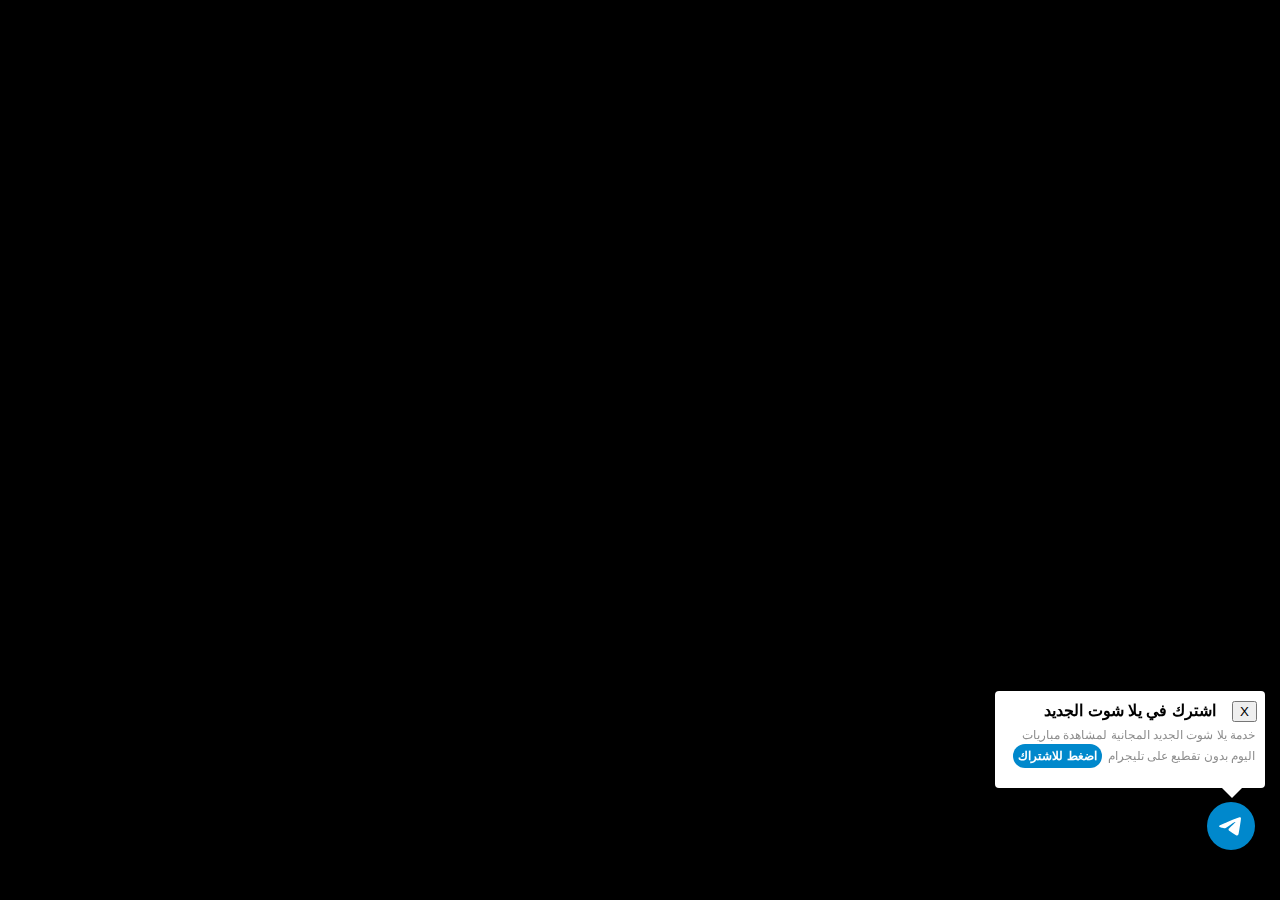
<file: مشاهدة مباراة المغرب وغينيا بث مباشر يلا شوت اليوم 16-11-2021 في التصفيات الافريقيه المؤهله لكاس العالم_files/live.html>
<!DOCTYPE html>
<!-- saved from url=(0156)https://online.yalla-shoot-new.com/p/live.html?stream_url=https://cdnamd-hls-globecast.akamaized.net/live/ramdisk/arriadia/hls_snrt/index.m3u8&autoplay=true -->
<html dir="rtl" lang="ar" xmlns="http://www.w3.org/1999/xhtml" xmlns:b="http://www.google.com/2005/gml/b" xmlns:data="http://www.google.com/2005/gml/data" xmlns:expr="http://www.google.com/2005/gml/expr"><head><meta http-equiv="Content-Type" content="text/html; charset=UTF-8">

<meta content="width=device-width, initial-scale=1.0, shrink-to-fit=no" name="viewport">
<title>live</title>
<link href="https://online.yalla-shoot-new.com/feeds/posts/default" rel="alternate" title="يلا شوت الجديد | Yalla Shoot New أهم مباريات اليوم بث مباشر جوال - Atom" type="application/atom+xml">
<link href="https://online.yalla-shoot-new.com/feeds/posts/default?alt=rss" rel="alternate" title="يلا شوت الجديد | Yalla Shoot New أهم مباريات اليوم بث مباشر جوال - RSS" type="application/rss+xml">
<link href="https://www.blogger.com/feeds/2833919762664768335/posts/default" rel="alternate" title="يلا شوت الجديد | Yalla Shoot New أهم مباريات اليوم بث مباشر جوال - Atom" type="application/atom+xml">
<meta content="يلا شوت الجديد الرسمي | Yalla Shoot New موقع مشاهدة أهم مباريات اليوم بث مباشر يلاشوت حصري بدون تقطيع لايف يلا شووت جوال yalla shoot الجديد لبث المباريات اون لاين." name="description">
<meta content="يلا شوت الجديد الرسمي | Yalla Shoot New موقع مشاهدة أهم مباريات اليوم بث مباشر يلاشوت حصري بدون تقطيع لايف يلا شووت جوال yalla shoot الجديد لبث المباريات اون لاين." name="twitter:description" property="og:description">
<link href="https://online.yalla-shoot-new.com/favicon.ico" rel="icon" type="image/x-icon">
<link href="https://online.yalla-shoot-new.com/p/live.html" rel="canonical">
<meta content="يلا شوت الجديد | Yalla Shoot New أهم مباريات اليوم بث مباشر جوال" name="twitter:domain" property="og:site_name">
<meta content="https://online.yalla-shoot-new.com/p/live.html" property="og:url">
<meta content="ar_AR" property="og:locale">
<meta content="article" property="og:type">
<meta content="" property="fb:pages">
<meta content="" property="fb:app_id">
<meta content="yalla shoot" property="fb:admins">
<meta content="yalla shoot new" property="fb:page_id">
<meta content="live" name="twitter:title" property="og:title">
<meta content="summary_large_image" name="twitter:card">
<meta content="@yallashoot7asry" name="twitter:site">
<meta content="@yallashoot7asry" name="twitter:creator">
<script type="application/ld+json">{ "@context": "https://schema.org", "@type": "WebSite", "url": "https://online.yalla-shoot-new.com/", "potentialAction": { "@type": "SearchAction", "target": "https://online.yalla-shoot-new.com/?q={search_term}", "query-input": "required name=search_term" } }</script>

<link rel="preload" as="script" href="./video-player-iframe-api-bundle.modern.js.téléchargement" crossorigin="anonymous"><link rel="preload" as="script" href="https://yastatic.net/yandex-video-player-iframe-api-bundles/1.0-6050/js/player.js" crossorigin="anonymous"><link rel="preload" as="script" href="https://yastatic.net/yandex-video-player-iframe-api-bundles/1.0-6050/js/stream_player_js.modern.js" crossorigin="anonymous"><script type="text/javascript" async="" src="./video-player-iframe-api-bundle.modern.js.téléchargement" charset="utf-8" crossorigin="anonymous"></script><style data-ya-player-style="data-ya-player-style">.LBu4BNn{position:absolute;bottom:0;left:0;width:100%;display:flex;flex-direction:column;user-select:none;z-index:1}._1OcmMsJ{display:flex;flex-direction:row-reverse;justify-content:space-between;align-items:center}.Zcne043{position:relative;display:flex;justify-content:space-between;align-items:stretch}._1OcmMsJ,.Zcne043{padding:0 10px;min-width:auto}._29LotXC{padding:0 8px}._17vYLtW,._2xB4hUF,._3pZNQSr{min-width:auto;display:flex;align-items:center}._17vYLtW,._2xB4hUF{z-index:2}._3pZNQSr{position:relative;flex:1;flex-basis:auto;z-index:1;text-align:center;min-width:60px}.SWIRoGo{display:none}.dtMf_Ol{position:relative;width:100%;height:44px;left:0;top:0;display:flex;flex-direction:column;justify-content:center;align-items:center;overflow:hidden}._3WNzFsZ{position:relative;left:0;top:0;width:100%;height:100%}.YlDE0cV{bottom:10px}.n-Z8Wvx{visibility:visible;opacity:1}.tgGH_Q7{visibility:hidden;opacity:0;transition:visibility 0s 300ms, opacity 300ms ease-in-out}._3F47n9J{pointer-events:none;position:absolute;left:0;width:100%;bottom:0;height:88px;background-image:linear-gradient(-180deg,transparent 0%,rgba(0,0,0,.3) 35%,rgba(0,0,0,.6) 99%)}._AshCp0{pointer-events:initial;width:64px;height:64px;padding:0;background-color:transparent;border:0;margin:0;background-image:url([data-uri]);background-repeat:no-repeat;background-position:center;outline:0;cursor:pointer;opacity:.85}._AshCp0:hover{opacity:1}._38KrQBM{width:100%;height:92px;position:absolute;z-index:10;top:0;left:0;pointer-events:none;background-image:linear-gradient(0deg,transparent 0%,rgba(0,0,0,.3) 35%,rgba(0,0,0,.6) 99%);display:flex;justify-content:flex-end}._2awSFK-{visibility:visible;opacity:1}._2XLQWTO{visibility:hidden;opacity:0;transition:visibility 0s 300ms,opacity 300ms ease-in-out}._1wx0zeY{display:block;display:-webkit-box;-webkit-line-clamp:3;-webkit-box-orient:vertical;overflow:hidden;text-overflow:ellipsis}._2P_PVVE{box-sizing:border-box;font-family:'Helvetica Neue',Helvetica,Arial,sans-serif;pointer-events:none;position:absolute;top:0;left:0;width:100%;height:100%;display:flex;flex-direction:column;align-items:center;justify-content:space-between;text-align:center;background:linear-gradient(0deg,rgba(33,33,36,.5),rgba(33,33,36,.5)),#131314;overflow:hidden;z-index:1}._3u8dpu1{padding:0 16px}._36cXcOa,._3sSEDlo,._2S1Lht2{padding:0 24px}.VegAjK3{display:none}._1w_GJuK{display:flex;flex-direction:column;justify-content:center;box-sizing:border-box;width:100%;height:100%}._3sSEDlo ._1w_GJuK,._2S1Lht2 ._1w_GJuK{max-width:600px}._3u8dpu1 ._1w_GJuK{margin:4px 0}._3CHVFvd{font-size:24px;line-height:28px;max-height:56px;font-weight:700;overflow:hidden;color:rgba(247, 247, 255, 0.5)}._3u8dpu1 ._3CHVFvd{font-size:16px;line-height:18px;max-height:54px}._36cXcOa ._3CHVFvd{font-size:20px;line-height:24px;max-height:48px}._1rm_BJa{font-size:16px;line-height:20px;max-height:60px;margin-top:8px;overflow:hidden;color:rgba(247, 247, 255, 0.5)}._3u8dpu1 ._1rm_BJa,._36cXcOa ._1rm_BJa{font-size:14px;line-height:18px;max-height:54px;margin-top:4px}._3u8dpu1 ._1rm_BJa{line-height:16px}._38hZagb{pointer-events:auto;padding:10px 12px;margin:16px auto 0 auto;text-align:center;background-color:#c4c4cc;border:0;border-radius:6px;font-size:14px;line-height:16px;color:#29292e;cursor:pointer;white-space:nowrap;user-select:none}._38hZagb:hover{background-color:#f7f7ff}._3u8dpu1 ._38hZagb{margin-top:6px}._36cXcOa ._38hZagb{margin-top:12px}._1L9_Gmv{position:relative;text-align:center}._3smVPeZ{pointer-events:auto;position:relative;font-size:11px;line-height:16px;margin:0 0 16px 0;word-wrap:break-word;word-break:break-all;font-weight:400;letter-spacing:1px;color:rgba(247, 247, 255, 0.5);width:100%}._3u8dpu1 ._3smVPeZ,._36cXcOa ._3smVPeZ{font-size:9px;line-height:14px}._36cXcOa ._3smVPeZ{margin:0 0 8px 0}._3u8dpu1 ._3smVPeZ{margin:0 0 4px 0}._3u8dpu1 ._1L-mdu-{display:none}._2S1Lht2{justify-content:center}._2S1Lht2 ._1w_GJuK{height:auto;height:initial}._2S1Lht2 ._3smVPeZ{top:60px}._1Gx9Olr{position:absolute;width:100%;height:100%;top:0;left:0}._3G2hT5S{overflow:hidden;display:flex;justify-content:center;align-items:center;flex-direction:column;pointer-events:none}._3iNNEC0{background-size:cover;background-position:center center;background-repeat:no-repeat}@keyframes _25QQKTM{0%{transform:rotate(0deg)}to{transform:rotate(360deg)}}._2SbuaIn{position:absolute;top:50%;left:50%;pointer-events:none}._2rlQjf4{position:absolute;top:-19px;left:-19px;width:38px;height:38px;animation-name:_25QQKTM;animation-duration:1s;animation-iteration-count:infinite;animation-timing-function:linear}._3L3gMDg{display:flex;position:absolute;top:0;left:0;bottom:0;right:0;padding:20px;color:#fff;font-size:24px;text-align:center;justify-content:center;align-items:center}yaplayertag,yaplayertag:before,yaplayertag:after,yaplayertag *,yaplayertag :before,yaplayertag :after{hyphens:manual;font-size:inherit;color:inherit;background:0 0;border:0;border-radius:0;border-spacing:0;border-collapse:collapse;box-sizing:content-box;clear:none;float:none;font-variant:normal;font-weight:inherit;letter-spacing:normal;line-height:normal;margin:0;max-height:none;max-width:none;min-height:0;min-width:0;outline:0;padding:0;position:static;text-align:left;text-decoration:none;text-indent:0;text-transform:none;vertical-align:baseline;visibility:inherit;word-spacing:normal}</style></head><!--<head>
<link href='https://www.blogger.com/dyn-css/authorization.css?targetBlogID=2833919762664768335&amp;zx=1504d271-2732-4b1c-9417-66bf2574b9c4' media='none' onload='if(media!=&#39;all&#39;)media=&#39;all&#39;' rel='stylesheet'/><noscript><link href='https://www.blogger.com/dyn-css/authorization.css?targetBlogID=2833919762664768335&amp;zx=1504d271-2732-4b1c-9417-66bf2574b9c4' rel='stylesheet'/></noscript>
<meta name='google-adsense-platform-account' content='ca-host-pub-1556223355139109'/>
<meta name='google-adsense-platform-domain' content='blogspot.com'/>

<script type="text/javascript" language="javascript">
  // Supply ads personalization default for EEA readers
  // See https://www.blogger.com/go/adspersonalization
  adsbygoogle = window.adsbygoogle || [];
  if (typeof adsbygoogle.requestNonPersonalizedAds === 'undefined') {
    adsbygoogle.requestNonPersonalizedAds = 1;
  }
</script>


</head>-->
<body class="static_page" data-new-gr-c-s-check-loaded="14.1039.0" data-gr-ext-installed="">
<style>/*<![CDATA[*/
body.static_page{background:#000;font-family:Segoe UI,sans-serif;margin:0}
*{text-decoration:none}
.videos-channel{position:absolute;z-index:999;left:10px;top:10px;right:10px;height:0}
.videos-channel .button{background:#931800;cursor:pointer;font-size:14px;float:left;display:block;border-radius:4px;height:25px;text-align:center;line-height:25px;text-shadow:0 1px 1px #000;color:#fff;padding:0 10px;position:relative;z-index:99}
.videos-channel .refresh{float:right}
#share_channel{position:absolute;top:-10px;z-index:9;left:-10px;border-radius:0;background:rgba(0,0,0,0.69);right:-10px;bottom:0;height:100vh;text-align:center}
.share-channel{position:absolute;top:50%;right:0;left:0;margin-top:-50px}
.share-channel textarea{margin-top:20px;border-radius:4px;border:0;max-width:350px;width:100%;direction:ltr;height:45px;overflow:hidden;font-size:11px;}
.site-link{text-shadow:2px 2px 2px #000;z-index:9;bottom:16%;position:fixed;width:100%;height:0%;text-align:center;color:#fff;font-size:2vw;display:none}
.jw-controls.jw-reset:before{display:none;content:'yalla-shoot-new.com | يلا شوت الجديد';z-index:9;position:absolute;right:0;left:0;bottom:7%;font-family:sans-serif;color:#fff;text-align:center;text-shadow:2px 2px 2px #000;font-size:2vw}
#player,#player [data-player-id],#player [data-player]{position:absolute!important;height:100%!important;z-index:9;right:0;left:0;}
.jw-slider-time.jw-background-color.jw-reset.jw-slider-horizontal.jw-reset,.jwplayer.jw-flag-rightclick-open .jw-rightclick,.jw-icon.jw-icon-inline.jw-button-color.jw-reset.jw-icon-rewind,.jw-icon.jw-icon-inline.jw-text.jw-reset.jw-text-elapsed,.jw-icon.jw-icon-inline.jw-button-color.jw-reset.jw-icon-cc.jw-settings-submenu-button.jw-off .jw-svg-icon,.jw-icon.jw-icon-inline.jw-button-color.jw-reset.jw-icon-cc.jw-settings-submenu-button.jw-off .jw-reset-text.jw-tooltip.jw-tooltip-captions,#matchpsho,.postimg,.post-body p,ul.vcp-context-menu.opened{display:none!important}
.jw-text-live::before{height:6px;width:6px;background-color:#f00}
.jw-text-live.jw-dvr-live{box-shadow:initial}
.jw-text-live.jw-dvr-live::before{background-color:currentColor;}
iframe.cf{position:absolute;height:100%}
.cf.videoif{z-index:99;}
iframe.videoif{height:100%;position:absolute}
video.post-video{position:absolute;height:100%;}
.bitmovinplayer-ad-container,.bitmovinplayer-container{direction:ltr}
.bmpui-ui-watermark,#bmpui-id-184,#bmpui-id-132{display:none;!important}
#bmpui-id-185{margin:9px 20px 0 10px}
.bmpui-ui-buffering-overlay{background-color:#000000b3}
.notloaded .bmpui-ui-buffering-overlay-indicator{display:inline-block!important}
#player .bmpui-ui-buffering-overlay .bmpui-ui-buffering-overlay-indicator{background:#fff;height:1em;margin:.5em;width:1em;border-radius:10px}
#bmpui-id-186{position:absolute;top:14px;left:160px}
.plyr__video-wrapper{width:100%!important;height:100%!important;}
.plyr{width:100%!important;height:500px!important;}
.videofm{position:absolute;left:0;right:0;top:0;bottom:0}
#videofm{position:absolute;right:0;left:0;height:100%;width:100%}
#tme{position:fixed;z-index:99999999;bottom:50px;right:25px;width:48px;height:48px;text-align:center;border-radius:50%;background-color:#0088cc;cursor:pointer}
#tme_message{position:absolute;bottom:62px;right:-10px;width:250px;padding:10px;background:white;border-radius:4px;box-shadow:0 2px 5px rgb(0 0 0);transition:opacity .5s ease-in}
#tme_message:after,#tme_message:before{content:'';position:absolute;bottom:-21px;right:23px;border-style:solid;height:0;width:0;border-width:10px;border-color:transparent}
#tme_message:after{border-top-color:#fff;bottom:-20px}
#tme svg{margin-top:13px}
#tme_message p{margin:8px 0;font-size:12px;color:#8e8e8e;text-align:right}
.clossalert{position:absolute;right:8px}
#tme_message a{margin:2px 6px;font-weight:bold;color:#FFF;background:#0088cc;border-radius:22px;display:inline-block;padding:5px;text-decoration:none}
.post-title{position:absolute;top:-9000px;left:-9000px}
@media screen and (max-width:500px){
.jw-controls.jw-reset:before{font-size:4vw}
}
/*]]>*/</style>
<div class="mainch section" id="mainch"><div class="widget Blog" data-version="2" id="Blog11"><div class="post-body">
<h1 class="post-title">live</h1>
<style>#q{position:absolute!important;height:100%!important;z-index:9;right:0;left:0}</style><div id="q" style="position: absolute;"><div style="position: absolute; width: 100%; height: 100%; top: 0px; left: 0px;"><div class="VegAjK3"><div class="_1w_GJuK"><div class="_3CHVFvd _1wx0zeY"></div><div class="_1rm_BJa _1wx0zeY VegAjK3"></div><div><button class="_38hZagb">Написать в поддержку</button></div></div><div class="_3smVPeZ"></div></div></div><div style="width: 100%; height: 100%; display: block; position: relative;"><iframe scrolling="no" allowfullscreen="" gesture="media" allow="autoplay; encrypted-media" style="width: 100%; height: 100%; border-width: 0px; display: block;" src="./frame.html"></iframe></div></div><script>!function(n){function t(e){if(r[e])return r[e].exports;var o=r[e]={i:e,l:!1,exports:{}};return n[e].call(o.exports,o,o.exports,t),o.l=!0,o.exports}var r={};t.m=n,t.c=r,t.d=function(n,r,e){t.o(n,r)||Object.defineProperty(n,r,{enumerable:!0,get:e})},t.r=function(n){"undefined"!==typeof Symbol&&Symbol.toStringTag&&Object.defineProperty(n,Symbol.toStringTag,{value:"Module"}),Object.defineProperty(n,"__esModule",{value:!0})},t.t=function(n,r){if(1&r&&(n=t(n)),8&r)return n;if(4&r&&"object"===typeof n&&n&&n.__esModule)return n;var e=Object.create(null);if(t.r(e),Object.defineProperty(e,"default",{enumerable:!0,value:n}),2&r&&"string"!=typeof n)for(var o in n)t.d(e,o,function(t){return n[t]}.bind(null,o));return e},t.n=function(n){var r=n&&n.__esModule?function(){return n.default}:function(){return n};return t.d(r,"a",r),r},t.o=function(n,t){return Object.prototype.hasOwnProperty.call(n,t)},t.p="",t(t.s=1357)}({107:function(n,t,r){"use strict";function e(n){return"function"===typeof Object.entries?Object.entries(n):Object(o.a)(n).map((function(t){return[t,n[t]]}))}r.d(t,"a",(function(){return e}));var o=r(45)},11:function(n,t,r){"use strict";var e;r.d(t,"a",(function(){return e})),function(n){n.DEFAULT="DEFAULT",n.MEDIA="MEDIA",n.NETWORK_MEDIA="NETWORK_MEDIA",n.NETWORK_PLAYER="NETWORK_PLAYER",n.NETWORK_TIMEOUT="NETWORK_TIMEOUT",n.NO_CODECS="NO_CODECS",n.CANNOT_PLAY="CANNOT_PLAY",n.UNSUPPORTED_ENV="UNSUPPORTED_ENV",n.EXCEPTION="EXCEPTION",n.ADS="ADS",n.CONFIG="CONFIG",n.REGIONAL="REGIONAL",n.DRM="DRM",n.ACCESS="ACCESS"}(e||(e={}))},130:function(n,t,r){"use strict";r.d(t,"a",(function(){return i})),r.d(t,"b",(function(){return u}));var e=r(27),o=r(299),a=r(218),i=function(n){try{var t=Object(e.a)(n)?Object(a.a)(n):n;return"number"===typeof t&&t>=1410}catch(r){return!1}},u=(i("1.0-6050"),function(n){return function(n){try{if("noModule"in n.HTMLScriptElement.prototype)return!0}catch(t){}return!1}(n)&&Object(o.a)(n)}(window))},1357:function(n,t,r){"use strict";function e(){return(e=Object.assign||function(n){for(var t=1;t<arguments.length;t++){var r=arguments[t];for(var e in r)Object.prototype.hasOwnProperty.call(r,e)&&(n[e]=r[e])}return n}).apply(this,arguments)}r.r(t);var o=r(620),a=r(669),i=function(n){void 0===n&&(n=window.location);var t=Object(a.a)(n),r=t.stream_url,e=t.hd_url,o=t.hq_url,i=t.mq_url,u=t.lq_url,c=t.autoplay,f=t.preview,s=t.hidden,d=t.auto_quality,l=t.report,v=t.preload,p=t.loop,b=r||e||o||i||u;if(!b)throw new Error("VideoPlayerIframeApi Error: incorrect IFrame parameters: Required: stream_url Search: "+n.search);return{source:{streams:[{url:b}],loop:"true"===p,preview:f},autoplay:"true"===c,report:"true"===l,preload:void 0===v||"false"!==v,hidden:s,autoQuality:void 0===d||"false"!==d}}();Object(o.a)(e({},i,{element:document.getElementById("q")}))},138:function(n,t,r){"use strict";function e(n){var t=n.document,r=t.getElementsByTagName("head")[0];return r||(r=t.createElement("head"),t.documentElement.appendChild(r)),r}r.d(t,"a",(function(){return e}))},16:function(n,t){function r(){for(;c.length;)c[0](),c.shift()}function e(n){this.a=f,this.b=void 0,this.f=[];var t=this;try{n((function(n){!function n(t,r){if(t.a==f){if(r==t)throw new TypeError;var e=!1;try{var o=r&&r.then;if(null!=r&&"object"==typeof r&&"function"==typeof o)return void o.call(r,(function(r){e||n(t,r),e=!0}),(function(n){e||a(t,n),e=!0}))}catch(u){return void(e||a(t,u))}t.a=0,t.b=r,i(t)}}(t,n)}),(function(n){a(t,n)}))}catch(r){a(t,r)}}function o(n){return new e((function(t){t(n)}))}function a(n,t){if(n.a==f){if(t==n)throw new TypeError;n.a=1,n.b=t,i(n)}}function i(n){!function(n){c.push(n),1==c.length&&u()}((function(){if(n.a!=f)for(;n.f.length;){var t=(o=n.f.shift())[0],r=o[1],e=o[2],o=o[3];try{0==n.a?e("function"==typeof t?t.call(void 0,n.b):n.b):1==n.a&&("function"==typeof r?e(r.call(void 0,n.b)):o(n.b))}catch(a){o(a)}}}))}var u,c=[];u=function(){setTimeout(r)};var f=2;e.prototype.g=function(n){return this.c(void 0,n)},e.prototype.c=function(n,t){var r=this;return new e((function(e,o){r.f.push([n,t,e,o]),i(r)}))},e.resolve=o,e.reject=function(n){return new e((function(t,r){r(n)}))},e.race=function(n){return new e((function(t,r){for(var e=0;e<n.length;e+=1)o(n[e]).c(t,r)}))},e.all=function(n){return new e((function(t,r){function e(r){return function(e){i[r]=e,(a+=1)==n.length&&t(i)}}var a=0,i=[];0==n.length&&t(i);for(var u=0;u<n.length;u+=1)o(n[u]).c(e(u),r)}))},e.prototype.then=e.prototype.c,e.prototype.catch=e.prototype.g,n.exports=window.Promise||e},208:function(n,t,r){"use strict";r.d(t,"a",(function(){return a}));var e=r(354),o=r(405),a=function(n,t,r){var a=Object(o.a)("1.0-"+t,r);return"https://"+e.a+a+"js/"+n}},217:function(n,t,r){"use strict";function e(n,t){for(var r=new RegExp("[?&]"+n+"=*([^&#]*)","g"),e=null,o=null;o=r.exec(t);)e=o;return e&&"string"===typeof e[1]?decodeURIComponent(e[1]):void 0}r.d(t,"a",(function(){return e}))},218:function(n,t,r){"use strict";function e(n){if(void 0!==n){var t=n&&n.match&&n.match(o);if(t&&t[1])return parseInt(t[1],10);throw new Error("paramsObject.version must be a string like [1.0-0] or undefined")}}r.d(t,"a",(function(){return e}));var o=/1\.0-(\d+)/},22:function(n,t,r){"use strict";function e(n){return"function"===typeof n||"Function"===Object(o.a)(n)}r.d(t,"a",(function(){return e}));var o=r(59)},243:function(n,t,r){"use strict";r.d(t,"a",(function(){return e}));var e="other"},246:function(n,t,r){"use strict";r.d(t,"a",(function(){return o})),r.d(t,"e",(function(){return a})),r.d(t,"b",(function(){return i})),r.d(t,"c",(function(){return u})),r.d(t,"d",(function(){return c}));var e="videoplayer",o=e+"-bundle-url",a=e+"-version",i=e+"-debug-logcalls",u=e+"-debug-logevents",c=e+"-debug-loginternals"},25:function(n,t,r){"use strict";function e(n){if(!n||!n.toString)return!1;var t=n.toString();return/\[native code\]/.test(t)||/\/\* source code not available \*\//.test(t)}r.d(t,"a",(function(){return e}))},263:function(n,t,r){"use strict";function e(n,t){void 0===n&&(n="a"),void 0===t&&(t="z");var r,e,o,a=(r=n.charCodeAt(0),e=t.charCodeAt(0),o=r+Object(f.a)()*(e+1-r),o=Math.floor(o));return String.fromCharCode(a)}function o(){return(o=Object.assign||function(n){for(var t=1;t<arguments.length;t++){var r=arguments[t];for(var e in r)Object.prototype.hasOwnProperty.call(r,e)&&(n[e]=r[e])}return n}).apply(this,arguments)}function a(n){var t=n.dropCacheOnRetry,r=void 0!==t&&t,a=n.onBeforeLoad,f=void 0===a?u.a:a,d=n.retries,l=void 0===d?0:d;if(!n.checkLoad||!n.checkLoad()){var v=f,p=0;return r&&l>0&&(v=function(n){if(f(n),p>0){var t=-1===n.src.indexOf("?")?"?":"&",r=function(n){for(var t=[],r=0;r<n;r++)t.push(e());return t.join("")}(4);n.src+=t+r}p++}),function n(t){var r=t.src,e=t.win,a=void 0===e?window:e,f=t.charset,d=void 0===f?"utf-8":f,l=t.async,v=void 0===l||l,p=t.retries,b=void 0===p?0:p,O=t.onRetry,y=void 0===O?u.a:O,m=t.retryDelay,h=void 0===m?0:m,j=t.checkLoad,E=void 0===j?s:j,g=t.onBeforeLoad,w=void 0===g?u.a:g,_=t.onLoad,S=void 0===_?u.a:_,A=t.onError,N=void 0===A?u.a:A,I=a.document.createElement("script"),L=function(e){b>0?(y(e),n(o({},t,{src:r,retries:b-1}))):N(e),Object(c.a)(I)};I.type="text/javascript",I.async=v,I.onload=function(){return E(I)?S():L(new Error("checkLoad for "+r+" failed"))},I.onerror=function(n){try{a.setTimeout((function(){L(n)}),h)}catch(n){}},I.src=r,I.charset=d,w(I),Object(i.a)(a).appendChild(I)}(o({},n,{onBeforeLoad:v}))}n.onLoad&&n.onLoad()}r.d(t,"a",(function(){return a}));var i=r(138),u=r(8),c=r(47),f=r(75),s=function(n){return!0}},264:function(n,t,r){"use strict";r.d(t,"a",(function(){return e}));var e="StreamPlayer"},268:function(n,t,r){"use strict";var e;r.d(t,"a",(function(){return e})),function(n){n.FRAME_API="video-player-iframe-api-bundle.js",n.FRAME_API_MODERN="video-player-iframe-api-bundle.modern.js",n.STREAM_PLAYER="stream_player_js.js",n.STREAM_PLAYER_MODERN="stream_player_js.modern.js",n.FRAME_PLAYER="player.js"}(e||(e={}))},269:function(n,t,r){"use strict";r.d(t,"a",(function(){return o}));var e=r(353),o=Object(e.a)([{id:6050,percent:100}])},27:function(n,t,r){"use strict";function e(n){return"string"===typeof n}r.d(t,"a",(function(){return e}))},287:function(n,t,r){"use strict";r.d(t,"a",(function(){return e}));var e={service:r(264).a,useSendBeacon:!0,logUrl:"https://log.strm.yandex.ru/log",version:"1.0-6050"}},299:function(n,t,r){"use strict";r.d(t,"a",(function(){return o}));var e=r(25),o=function(n){return Object(e.a)(n.navigator.sendBeacon)}},30:function(n,t,r){"use strict";function e(n){void 0===n&&(n=window);try{return(n.navigator||{}).userAgent||""}catch(t){return""}}r.d(t,"a",(function(){return e}))},300:function(n,t,r){"use strict";function e(n,t,r){void 0===r&&(r=window);var e=Object(o.a)(r),u=t(Object(i.a)(n,e));if(u)return console&&Object(a.a)(console.warn)&&console.warn("using "+n+"="+u+" from query"),u;var c=t(function(n){try{var t=localStorage.getItem(n);if(!t)return;return t}catch(r){return}}(n));return c?(console&&Object(a.a)(console.warn)&&console.warn("using "+n+"="+c+" from localStorage"),c):void 0}r.d(t,"a",(function(){return e}));var o=r(53),a=r(22),i=r(217)},304:function(n,t,r){"use strict";r.d(t,"a",(function(){return e})),r.d(t,"b",(function(){return o}));var e="/yandex-video-player-iframe-api-bundles/",o="/yandex-video-player-iframe-api-bundles-stable/"},330:function(n,t,r){"use strict";function e(n,t){return void 0===t&&(t=window),Object(o.a)(i.e,(function(n){return n&&parseInt(n,10)}),t)||Object(a.a)(n)}r.d(t,"a",(function(){return e}));var o=r(300),a=r(218),i=r(246)},336:function(n,t,r){"use strict";r.d(t,"a",(function(){return e}));r(462);var e=window.Ya.streamPlayer},353:function(n,t,r){"use strict";function e(n){for(var t=100*Object(o.a)(),r=0,e=0;e<n.length;e++)if(t<(r+=n[e].percent))return n[e].id;return n[0].id}r.d(t,"a",(function(){return e}));var o=r(75)},354:function(n,t,r){"use strict";r.d(t,"a",(function(){return e}));var e="yastatic.net"},355:function(n,t,r){"use strict";function e(n){return Object(o.a)(n).filter((function(n){var t=n[1];return Boolean(t)})).map((function(n){return n[0]}))}r.d(t,"a",(function(){return e}));var o=r(107)},370:function(n,t,r){"use strict";function e(n,t){var r=n.version,e=n.useAbdBundle,v=Object(a.a)(l.a,Object(o.a)(t)),p=Object(d.a)(r,t),b=c.b&&Object(c.a)(p||f.a)?u.a.FRAME_API_MODERN:u.a.FRAME_API,O=p&&p<=330?"stream_player.min.js":b;return v&&Object(i.a)(v)?v:p?Object(s.a)(O,p,e):Object(s.a)(O,f.a,e)}r.d(t,"a",(function(){return e}));var o=r(53),a=r(217),i=r(388),u=r(268),c=r(130),f=r(269),s=r(208),d=r(330),l=r(246)},373:function(n,t,r){"use strict";(function(n){function e(t){var r=document.createElement("link");return r.rel="preload",r.as="script",new n((function(n){r.onload=n,r.href=t,r.crossOrigin="anonymous",b.appendChild(r)})).then(i.a)}function o(t){void 0===t&&(t={});var r=Object(p.a)(t.version)||d.a,o=s.b&&Object(s.a)(r),a=t.features,i=void 0===a?{}:a,u=Object(c.a)(i),b=Object(f.a)({featuresEnabled:u,shouldLoadModern:o}),y=[Object(v.a)(t,window),Object(l.a)(O,r,t.useAbdBundle),Object(l.a)(b+".js",r,t.useAbdBundle)];return n.all(y.map(e)).then((function(){return y}))}r.d(t,"b",(function(){return e})),r.d(t,"a",(function(){return o}));var a=r(138),i=r(8),u=r(268),c=r(355),f=r(487),s=r(130),d=r(269),l=r(208),v=r(370),p=r(330),b=Object(a.a)(window),O=u.a.FRAME_PLAYER}).call(this,r(16))},387:function(n,t,r){"use strict";function e(n){var t;try{t=JSON.stringify(n)}catch(r){}return t}r.d(t,"a",(function(){return e}))},388:function(n,t,r){"use strict";r.d(t,"a",(function(){return o}));var e=new RegExp(["https?://","(\\w+\\.)?","(?:","(?:yandex|yastatic|yandex-team|yastat)\\.","(?:ru|net)\\/","|","localhost\\/",")",".*"].join(""),"i"),o=function(n){return e.test(n.trim())}},405:function(n,t,r){"use strict";r.d(t,"a",(function(){return o}));var e=r(304),o=function(n,t){return""+(t?e.b:e.a)+n+"/"}},406:function(n,t,r){"use strict";function e(n){if(n.indexOf(o.a.NativeUI)>-1)return{enableSkin:!1,playerScriptFileName:a.a.NATIVE_UI};if(0===n.length)return{enableSkin:!0,playerScriptFileName:a.a.DEFAULT};var t=n.some((function(n){return i.indexOf(n)>-1})),r=n.some((function(n){return u.indexOf(n)>-1}));return t||r?n.every((function(n){return i.indexOf(n)>-1}))?{enableSkin:!0,playerScriptFileName:a.a.KINOPOISK}:{enableSkin:!0,playerScriptFileName:r?a.a.FULL:a.a.DEFAULT}:{enableSkin:!0,playerScriptFileName:a.a.DEFAULT}}r.d(t,"a",(function(){return e}));var o=r(65),a=r(71),i=[o.a.Xray,o.a.SkippableFragments,o.a.CloseButton],u=[o.a.SkippableFragments,o.a.Xray,o.a.NonStop,o.a.Recommendations]},45:function(n,t,r){"use strict";function e(n){if("function"===typeof Object.keys)return Object.keys(n);var t=[];for(var r in n)Object(o.a)(n,r)&&t.push(r);return t}r.d(t,"a",(function(){return e}));var o=r(50)},462:function(n,t,r){"use strict";var e=window;e.Ya||(e.Ya={}),e.Ya.streamPlayer||(e.Ya.streamPlayer={})},47:function(n,t,r){"use strict";function e(n){if(n){var t=n.parentElement;t&&t.removeChild(n)}}r.d(t,"a",(function(){return e}))},470:function(n,t,r){"use strict";(function(n){function e(){return(e=Object.assign||function(n){for(var t=1;t<arguments.length;t++){var r=arguments[t];for(var e in r)Object.prototype.hasOwnProperty.call(r,e)&&(n[e]=r[e])}return n}).apply(this,arguments)}function o(t){return new n((function(n,r){Object(a.a)(e({},t,{onLoad:n,onError:r}))}))}r.d(t,"a",(function(){return o}));var a=r(263)}).call(this,r(16))},487:function(n,t,r){"use strict";function e(n){var t=n.featuresEnabled,r=n.shouldLoadModern,e=Object(a.a)(t).playerScriptFileName;return r?function(n){switch(n){case o.a.DEFAULT:return o.b.DEFAULT;case o.a.FULL:return o.b.FULL;case o.a.NATIVE_UI:return o.b.NATIVE_UI;case o.a.KINOPOISK:return o.b.KINOPOISK;default:return n}}(e):e}r.d(t,"a",(function(){return e}));var o=r(71),a=r(406)},489:function(n,t,r){"use strict";(function(n){function e(t){Object(s.a)(t);try{var r=Object(f.a)(t,window);return void 0===a&&(a=Object(u.a)({src:r,retries:3,dropCacheOnRetry:!0,onBeforeLoad:function(n){n.crossOrigin="anonymous"},checkLoad:function(){return Object(i.a)(c.a.create)}})),{promise:a,bundleUrl:r}}catch(e){return{promise:n.reject(e),bundleUrl:""}}}function o(){delete c.a.create,a=void 0}r.d(t,"b",(function(){return e})),r.d(t,"a",(function(){return o}));var a,i=r(22),u=r(470),c=r(336),f=r(370),s=r(373)}).call(this,r(16))},50:function(n,t,r){"use strict";function e(n,t){return Object.prototype.hasOwnProperty.call(n,t)}r.d(t,"a",(function(){return e}))},53:function(n,t,r){"use strict";function e(n){if(n&&n.location){var t=n.location;return"function"===typeof t.toString?t.toString():t.href||""}return""}r.d(t,"a",(function(){return e}))},58:function(n,t,r){"use strict";r.d(t,"a",(function(){return o}));var e=r(22),o=Date&&Object(e.a)(Date.now)?function(){return Date.now()}:function(){return(new Date).getTime()}},59:function(n,t,r){"use strict";r.d(t,"a",(function(){return a}));var e={}.toString,o=/\[object (\w+)\]/,a=function(n){var t=e.call(n);if(!t)return null;var r=t.match(o);if(!r)return null;var a=r[1];return a||null}},620:function(n,t,r){"use strict";(function(n){function e(){return(e=Object.assign||function(n){for(var t=1;t<arguments.length;t++){var r=arguments[t];for(var e in r)Object.prototype.hasOwnProperty.call(r,e)&&(n[e]=r[e])}return n}).apply(this,arguments)}function o(n,t){if(null==n)return{};var r,e,o={},a=Object.keys(n);for(e=0;e<a.length;e++)r=a[e],t.indexOf(r)>=0||(o[r]=n[r]);return o}r.d(t,"a",(function(){return b}));var a=r(30),i=r(53),u=r(8),c=r(387),f=r(243),s=r(264),d=r(287),l=r(11),v=r(336),p=r(489),b=function(t){var r=t.version,b=t.handlers,O=void 0===b?{}:b,y=o(t,["version","handlers"]),m=O.onReady,h=void 0===m?u.a:m,j=O.onError,E=void 0===j?u.a:j,g=o(O,["onReady","onError"]),w=Object(p.b)({version:r,useAbdBundle:t.useAbdBundle,features:t.features}),_=w.promise,S=w.bundleUrl;return _.catch((function(r){return function(n){var t=n.bundleUrl,e=n.params,o=(e.source||{}).additionalParams,u=(void 0===o?{}:o).from||f.a;try{var v,p=new XMLHttpRequest;p.open("POST",d.a.logUrl+"?StreamPlayer=1.0-6050&event=LoaderInitError",!0),p.send(JSON.stringify({service:s.a,tags:(v={},v.event_LoaderInitError=1,v),data:{bundleUrl:t,params:Object(c.a)(e),category:l.a.NETWORK_PLAYER},labels:{version:"1.0-6050",from:u},timestamp:Date.now(),eventType:"fatal",eventName:"LoaderInitError",location:Object(i.a)(window),userAgent:Object(a.a)()}))}catch(r){}}({bundleUrl:S,params:t}),n.reject(r)})).then((function(){return new n((function(n,t){var r,o=e({},g,{onReady:function(t){h(t),n(r)},onError:function(n){E(n),n&&n.isFatal&&t(n)}});r=v.a.create(e({},y,{handlers:o}))}))}))}}).call(this,r(16))},65:function(n,t,r){"use strict";var e;r.d(t,"a",(function(){return e})),function(n){n.TestFeature="TestFeature",n.NativeUI="NativeUI",n.SkippableFragments="SkippableFragments",n.Xray="Xray",n.NonStop="NonStop",n.Recommendations="Recommendations",n.CloseButton="CloseButton"}(e||(e={}))},669:function(n,t,r){"use strict";function e(n){return[].concat(n.hash.substr(1).split("&"),n.search.substr(1).split("&")).reduce((function(n,t){var r=t.split("="),e=r[0],o=r[1];return void 0!==o&&(n[e]=decodeURIComponent(o.replace(/\+/g," "))),n}),{})}r.d(t,"a",(function(){return e}))},71:function(n,t,r){"use strict";var e,o;r.d(t,"a",(function(){return e})),r.d(t,"b",(function(){return o})),function(n){n.FULL="stream_player_js.full",n.DEFAULT="stream_player_js",n.NATIVE_UI="stream_player_js.native_ui",n.KINOPOISK="stream_player_js.kinopoisk"}(e||(e={})),function(n){n.FULL="stream_player_js.full.modern",n.DEFAULT="stream_player_js.modern",n.NATIVE_UI="stream_player_js.native_ui.modern",n.KINOPOISK="stream_player_js.kinopoisk.modern"}(o||(o={}))},75:function(n,t,r){"use strict";r.d(t,"a",(function(){return u}));var e=r(25),o=!Object(e.a)(Math.random)||Math.random()===Math.random(),a=r(92),i=Date.now()*Object(a.a)()%2147483647,u=o?function(){return((i=16807*i%2147483647)-1)/2147483646}:function(){return Math.random()}},8:function(n,t,r){"use strict";function e(){}r.d(t,"a",(function(){return e}))},92:function(n,t,r){"use strict";r.d(t,"a",(function(){return f}));var e=r(58),o=r(22),a="undefined"===typeof window?void 0:window.performance,i=a&&Object(o.a)(a.now),u=a&&a.timing&&a.timing.navigationStart?a.timing.navigationStart:Object(e.a)(),c=0,f=i?function(){return a.now()}:function(){return n=Object(e.a)()-u,c=Math.max(n,c);var n}}});</script>
</div><div class="chplayer"><div class="site-link">يلا شوت الجديد | yalla-shoot-new.com</div>
<div class="videos-channel">
</div>
<div id="tme"><div id="tme_message"><button class="clossalert" onclick="document.getElementById(&quot;tme&quot;).style.display=&quot;none&quot;;">X</button><strong>اشترك في يلا شوت الجديد</strong><p>خدمة يلا شوت الجديد المجانية لمشاهدة مباريات اليوم بدون تقطيع على تليجرام<a href="https://t.me/yallashootnew" rel="nofollow" role="button" target="_blank">اضغط للاشتراك</a></p></div><svg fill="rgb(255, 255, 255)" height="25" viewBox="0 0 33 33" width="25"><path d="M27.1566711,3.01477064 C27.5924362,2.97926122 28.0620472,2.99321135 28.4483128,3.22233167 C28.7931173,3.42270627 28.9928078,3.82091907 29,4.2127909 C28.9860386,4.54505764 28.9610773,4.87647891 28.9314622,5.20747745 C28.7884635,6.88741129 28.4986585,8.55001316 28.2706222,10.2198015 C28.2126612,10.6691647 28.1411619,11.1164144 28.0730471,11.5645094 C27.7392425,13.7538344 27.3783613,15.938932 27.0136724,18.123607 C26.61683,20.4689197 26.2166029,22.8142325 25.8146836,25.1586998 C25.6979155,25.8283061 25.2393044,26.4133661 24.63981,26.7253417 C23.9823546,27.0791677 23.1370548,27.107068 22.4893301,26.7156189 C19.3458979,24.5871672 16.1800428,22.4904204 13.067495,20.3167365 C12.7709209,20.0707069 12.6004224,19.6864443 12.5902687,19.3034498 C12.5796919,18.9310236 12.7057676,18.5687429 12.8788045,18.2436626 C13.1246099,17.7875356 13.4774527,17.3982002 13.8717567,17.0655107 C15.3580121,15.608779 16.9293051,14.2433571 18.4578677,12.8318576 C19.4609737,11.9124172 20.4378492,10.9633857 21.3648021,9.96658545 C21.5188007,9.82581596 21.5653387,9.6110685 21.5996076,9.41407576 C21.6211843,9.29444282 21.5839539,9.13169131 21.4439167,9.10928655 C21.1934575,9.07884991 20.9607674,9.20820566 20.7390772,9.30670203 C20.1484673,9.61064577 19.5976263,9.98603109 19.0544006,10.3669119 C17.9654108,11.1202189 16.8844593,11.8857852 15.7997002,12.6450104 C13.566298,14.2036204 11.3159729,15.7470121 8.94549505,17.0925655 C8.29015502,17.4282141 7.54046972,17.5486925 6.80939963,17.5051512 C5.872293,17.4540007 4.96353226,17.1931756 4.07338673,16.9116366 C3.62916011,16.7700216 3.17774125,16.6470068 2.74789911,16.4643869 C1.99863688,16.1566386 1.21933647,15.9017317 0.527189087,15.4730822 C0.307614215,15.3238581 0.0643472572,15.1437746 0.00554011426,14.8694221 C-0.0405748395,14.567592 0.209884359,14.3279034 0.434113033,14.1693792 C0.977338727,13.8624763 1.53283354,13.5792464 2.08875142,13.2964392 C4.04419469,12.3220438 6.04532984,11.444031 8.04731114,10.5706684 C8.82872691,10.2312152 9.60464274,9.87950282 10.3919815,9.55442252 C12.9194195,8.49590356 15.4460112,7.43569368 17.9861414,6.4080341 C20.3625422,5.44336147 22.7461354,4.49602082 25.1415745,3.57953955 C25.7892992,3.31871439 26.4543699,3.07310755 27.1566711,3.01477064 Z"></path></svg></div>
</div>
</div></div>

<noscript><!--<!--It is your responsibility to notify your visitors about cookies used and data collected on your blog. Blogger makes a standard notification available for you to use on your blog, and you can customize it or replace with your own notice. See http://www.blogger.com/go/cookiechoices for more details.-->
<script defer='' src='/js/cookienotice.js'></script>
<script>
    document.addEventListener('DOMContentLoaded', function(event) {
      window.cookieChoices && cookieChoices.showCookieConsentBar && cookieChoices.showCookieConsentBar(
          (window.cookieOptions && cookieOptions.msg) || 'This site uses cookies from Google to deliver its services and to analyze traffic. Your IP address and user-agent are shared with Google along with performance and security metrics to ensure quality of service, generate usage statistics, and to detect and address abuse.',
          (window.cookieOptions && cookieOptions.close) || 'Ok',
          (window.cookieOptions && cookieOptions.learn) || 'Learn More',
          (window.cookieOptions && cookieOptions.link) || 'https://www.blogger.com/go/blogspot-cookies');
    });
  </script>

<script type="text/javascript" src="https://www.blogger.com/static/v1/widgets/1896816315-widgets.js"></script>
<script type='text/javascript'>
window['__wavt'] = 'AOuZoY7K5Bi7PlkxZne2pR-A_j_8OEpG-Q:1637089585579';_WidgetManager._Init('//www.blogger.com/rearrange?blogID\x3d2833919762664768335','//online.yalla-shoot-new.com/p/live.html','2833919762664768335');
_WidgetManager._SetDataContext([{'name': 'blog', 'data': {'blogId': '2833919762664768335', 'title': '\u064a\u0644\u0627 \u0634\u0648\u062a \u0627\u0644\u062c\u062f\u064a\u062f | Yalla Shoot New \u0623\u0647\u0645 \u0645\u0628\u0627\u0631\u064a\u0627\u062a \u0627\u0644\u064a\u0648\u0645 \u0628\u062b \u0645\u0628\u0627\u0634\u0631 \u062c\u0648\u0627\u0644', 'url': 'https://online.yalla-shoot-new.com/p/live.html', 'canonicalUrl': 'https://online.yalla-shoot-new.com/p/live.html', 'homepageUrl': 'https://online.yalla-shoot-new.com/', 'searchUrl': 'https://online.yalla-shoot-new.com/search', 'canonicalHomepageUrl': 'https://online.yalla-shoot-new.com/', 'blogspotFaviconUrl': 'https://online.yalla-shoot-new.com/favicon.ico', 'bloggerUrl': 'https://www.blogger.com', 'hasCustomDomain': true, 'httpsEnabled': true, 'enabledCommentProfileImages': true, 'gPlusViewType': 'FILTERED_POSTMOD', 'adultContent': false, 'analyticsAccountNumber': 'UA-137036133-1', 'encoding': 'UTF-8', 'locale': 'ar', 'localeUnderscoreDelimited': 'ar', 'languageDirection': 'rtl', 'isPrivate': false, 'isMobile': false, 'isMobileRequest': false, 'mobileClass': '', 'isPrivateBlog': false, 'isDynamicViewsAvailable': true, 'feedLinks': '\x3clink rel\x3d\x22alternate\x22 type\x3d\x22application/atom+xml\x22 title\x3d\x22\u064a\u0644\u0627 \u0634\u0648\u062a \u0627\u0644\u062c\u062f\u064a\u062f | Yalla Shoot New \u0623\u0647\u0645 \u0645\u0628\u0627\u0631\u064a\u0627\u062a \u0627\u0644\u064a\u0648\u0645 \u0628\u062b \u0645\u0628\u0627\u0634\u0631 \u062c\u0648\u0627\u0644 - Atom\x22 href\x3d\x22https://online.yalla-shoot-new.com/feeds/posts/default\x22 /\x3e\n\x3clink rel\x3d\x22alternate\x22 type\x3d\x22application/rss+xml\x22 title\x3d\x22\u064a\u0644\u0627 \u0634\u0648\u062a \u0627\u0644\u062c\u062f\u064a\u062f | Yalla Shoot New \u0623\u0647\u0645 \u0645\u0628\u0627\u0631\u064a\u0627\u062a \u0627\u0644\u064a\u0648\u0645 \u0628\u062b \u0645\u0628\u0627\u0634\u0631 \u062c\u0648\u0627\u0644 - RSS\x22 href\x3d\x22https://online.yalla-shoot-new.com/feeds/posts/default?alt\x3drss\x22 /\x3e\n\x3clink rel\x3d\x22service.post\x22 type\x3d\x22application/atom+xml\x22 title\x3d\x22\u064a\u0644\u0627 \u0634\u0648\u062a \u0627\u0644\u062c\u062f\u064a\u062f | Yalla Shoot New \u0623\u0647\u0645 \u0645\u0628\u0627\u0631\u064a\u0627\u062a \u0627\u0644\u064a\u0648\u0645 \u0628\u062b \u0645\u0628\u0627\u0634\u0631 \u062c\u0648\u0627\u0644 - Atom\x22 href\x3d\x22https://www.blogger.com/feeds/2833919762664768335/posts/default\x22 /\x3e\n', 'meTag': '', 'adsenseHostId': 'ca-host-pub-1556223355139109', 'adsenseHasAds': false, 'adsenseAutoAds': false, 'view': '', 'dynamicViewsCommentsSrc': '//www.blogblog.com/dynamicviews/4224c15c4e7c9321/js/comments.js', 'dynamicViewsScriptSrc': '//www.blogblog.com/dynamicviews/cdbdb1903ee0053e', 'plusOneApiSrc': 'https://apis.google.com/js/plusone.js', 'disableGComments': true, 'sharing': {'platforms': [{'name': '\u0627\u0644\u062d\u0635\u0648\u0644 \u0639\u0644\u0649 \u0627\u0644\u0631\u0627\u0628\u0637', 'key': 'link', 'shareMessage': '\u0627\u0644\u062d\u0635\u0648\u0644 \u0639\u0644\u0649 \u0627\u0644\u0631\u0627\u0628\u0637', 'target': ''}, {'name': 'Facebook', 'key': 'facebook', 'shareMessage': '\u0645\u0634\u0627\u0631\u0643\u0629 \u0625\u0644\u0649 Facebook', 'target': 'facebook'}, {'name': '\u0643\u062a\u0627\u0628\u0629 \u0645\u062f\u0648\u0646\u0629 \u062d\u0648\u0644 \u0647\u0630\u0647 \u0627\u0644\u0645\u0634\u0627\u0631\u0643\u0629', 'key': 'blogThis', 'shareMessage': '\u0643\u062a\u0627\u0628\u0629 \u0645\u062f\u0648\u0646\u0629 \u062d\u0648\u0644 \u0647\u0630\u0647 \u0627\u0644\u0645\u0634\u0627\u0631\u0643\u0629', 'target': 'blog'}, {'name': 'Twitter', 'key': 'twitter', 'shareMessage': '\u0645\u0634\u0627\u0631\u0643\u0629 \u0625\u0644\u0649 Twitter', 'target': 'twitter'}, {'name': 'Pinterest', 'key': 'pinterest', 'shareMessage': '\u0645\u0634\u0627\u0631\u0643\u0629 \u0625\u0644\u0649 Pinterest', 'target': 'pinterest'}, {'name': '\u0628\u0631\u064a\u062f \u0625\u0644\u0643\u062a\u0631\u0648\u0646\u064a', 'key': 'email', 'shareMessage': '\u0628\u0631\u064a\u062f \u0625\u0644\u0643\u062a\u0631\u0648\u0646\u064a', 'target': 'email'}], 'disableGooglePlus': true, 'googlePlusShareButtonWidth': 0, 'googlePlusBootstrap': '\x3cscript type\x3d\x22text/javascript\x22\x3ewindow.___gcfg \x3d {\x27lang\x27: \x27ar\x27};\x3c/script\x3e'}, 'hasCustomJumpLinkMessage': false, 'jumpLinkMessage': '\u0642\u0631\u0627\u0621\u0629 \u0627\u0644\u0645\u0632\u064a\u062f', 'pageType': 'static_page', 'pageId': '5365774375615486243', 'pageName': 'live', 'pageTitle': '\u064a\u0644\u0627 \u0634\u0648\u062a \u0627\u0644\u062c\u062f\u064a\u062f | Yalla Shoot New \u0623\u0647\u0645 \u0645\u0628\u0627\u0631\u064a\u0627\u062a \u0627\u0644\u064a\u0648\u0645 \u0628\u062b \u0645\u0628\u0627\u0634\u0631 \u062c\u0648\u0627\u0644: live'}}, {'name': 'features', 'data': {'sharing_get_link_dialog': 'true', 'sharing_native': 'false'}}, {'name': 'messages', 'data': {'edit': '\u062a\u0639\u062f\u064a\u0644', 'linkCopiedToClipboard': '\u062a\u0645 \u0646\u0633\u062e \u0627\u0644\u0631\u0627\u0628\u0637 \u0625\u0644\u0649 \u0627\u0644\u062d\u0627\u0641\u0638\u0629', 'ok': '\u062d\u0633\u0646\u064b\u0627', 'postLink': '\u0631\u0627\u0628\u0637 \u0627\u0644\u0645\u0634\u0627\u0631\u0643\u0629'}}, {'name': 'template', 'data': {'name': 'custom', 'localizedName': '\u0645\u062e\u0635\u0635', 'isResponsive': true, 'isAlternateRendering': false, 'isCustom': true}}, {'name': 'view', 'data': {'classic': {'name': 'classic', 'url': '?view\x3dclassic'}, 'flipcard': {'name': 'flipcard', 'url': '?view\x3dflipcard'}, 'magazine': {'name': 'magazine', 'url': '?view\x3dmagazine'}, 'mosaic': {'name': 'mosaic', 'url': '?view\x3dmosaic'}, 'sidebar': {'name': 'sidebar', 'url': '?view\x3dsidebar'}, 'snapshot': {'name': 'snapshot', 'url': '?view\x3dsnapshot'}, 'timeslide': {'name': 'timeslide', 'url': '?view\x3dtimeslide'}, 'isMobile': false, 'title': 'live', 'description': '\u064a\u0644\u0627 \u0634\u0648\u062a \u0627\u0644\u062c\u062f\u064a\u062f \u0627\u0644\u0631\u0633\u0645\u064a | Yalla Shoot New \u0645\u0648\u0642\u0639 \u0645\u0634\u0627\u0647\u062f\u0629 \u0623\u0647\u0645 \u0645\u0628\u0627\u0631\u064a\u0627\u062a \u0627\u0644\u064a\u0648\u0645 \u0628\u062b \u0645\u0628\u0627\u0634\u0631 \u064a\u0644\u0627\u0634\u0648\u062a \u062d\u0635\u0631\u064a \u0628\u062f\u0648\u0646 \u062a\u0642\u0637\u064a\u0639 \u0644\u0627\u064a\u0641 \u064a\u0644\u0627 \u0634\u0648\u0648\u062a \u062c\u0648\u0627\u0644 yalla shoot \u0627\u0644\u062c\u062f\u064a\u062f \u0644\u0628\u062b \u0627\u0644\u0645\u0628\u0627\u0631\u064a\u0627\u062a \u0627\u0648\u0646 \u0644\u0627\u064a\u0646.', 'url': 'https://online.yalla-shoot-new.com/p/live.html', 'type': 'item', 'isSingleItem': true, 'isMultipleItems': false, 'isError': false, 'isPage': true, 'isPost': false, 'isHomepage': false, 'isArchive': false, 'isLabelSearch': false, 'pageId': 5365774375615486243}}, {'name': 'widgets', 'data': [{'title': '\u0631\u0633\u0627\u0626\u0644 \u0627\u0644\u0645\u062f\u0648\u0646\u0629 \u0627\u0644\u0625\u0644\u0643\u062a\u0631\u0648\u0646\u064a\u0629', 'type': 'Blog', 'sectionId': 'mainch', 'id': 'Blog11', 'posts': [{'id': '5365774375615486243', 'title': 'live', 'showInlineAds': false}], 'footerBylines': [{'regionName': 'footer1', 'items': [{'name': 'comments', 'label': 'coment\ufffdrios'}]}], 'allBylineItems': [{'name': 'comments', 'label': 'coment\ufffdrios'}]}, {'title': '\u0645\u0628\u0627\u0631\u064a\u0627\u062a \u0627\u0644\u0623\u0645\u0633', 'type': 'HTML', 'sectionId': 'yesterday', 'id': 'HTML3'}, {'title': '\u0645\u0628\u0627\u0631\u064a\u0627\u062a \u0627\u0644\u064a\u0648\u0645', 'type': 'HTML', 'sectionId': 'today', 'id': 'HTML1'}, {'title': '\u0645\u0628\u0627\u0631\u064a\u0627\u062a \u0627\u0644\u063a\u062f', 'type': 'HTML', 'sectionId': 'tomorrow', 'id': 'HTML2'}, {'title': '\u064a\u0644\u0627 \u0634\u0648\u062a | yalla shoot', 'type': 'HTML', 'sectionId': 'box-posts', 'id': 'HTML5'}, {'title': '\u0646\u0645\u0648\u0630\u062c \u0627\u0644\u0627\u062a\u0635\u0627\u0644', 'type': 'ContactForm', 'sectionId': 'main', 'id': 'ContactForm1'}, {'title': '\u0631\u0633\u0627\u0626\u0644 \u0627\u0644\u0645\u062f\u0648\u0646\u0629 \u0627\u0644\u0625\u0644\u0643\u062a\u0631\u0648\u0646\u064a\u0629', 'type': 'Blog', 'sectionId': 'main', 'id': 'Blog1', 'posts': [{'id': '5365774375615486243', 'title': 'live', 'showInlineAds': false}], 'footerBylines': [{'regionName': 'footer1', 'items': [{'name': 'timestamp', 'label': ''}, {'name': 'share', 'label': ''}]}], 'allBylineItems': [{'name': 'timestamp', 'label': ''}, {'name': 'share', 'label': ''}]}, {'title': '', 'type': 'HTML', 'sectionId': 'statcounter', 'id': 'HTML7'}]}]);
_WidgetManager._RegisterWidget('_BlogView', new _WidgetInfo('Blog11', 'mainch', document.getElementById('Blog11'), {'cmtInteractionsEnabled': false, 'lightboxEnabled': true, 'lightboxModuleUrl': 'https://www.blogger.com/static/v1/jsbin/1408137882-lbx__ar.js', 'lightboxCssUrl': 'https://www.blogger.com/static/v1/v-css/4076883957-lightbox_bundle_rtl.css'}, 'displayModeFull'));
_WidgetManager._RegisterWidget('_HTMLView', new _WidgetInfo('HTML3', 'yesterday', document.getElementById('HTML3'), {}, 'displayModeFull'));
_WidgetManager._RegisterWidget('_HTMLView', new _WidgetInfo('HTML1', 'today', document.getElementById('HTML1'), {}, 'displayModeFull'));
_WidgetManager._RegisterWidget('_HTMLView', new _WidgetInfo('HTML2', 'tomorrow', document.getElementById('HTML2'), {}, 'displayModeFull'));
_WidgetManager._RegisterWidget('_HTMLView', new _WidgetInfo('HTML5', 'box-posts', document.getElementById('HTML5'), {}, 'displayModeFull'));
_WidgetManager._RegisterWidget('_ContactFormView', new _WidgetInfo('ContactForm1', 'main', document.getElementById('ContactForm1'), {'contactFormMessageSendingMsg': '\u062c\u0627\u0631\u064d \u0627\u0644\u0625\u0631\u0633\u0627\u0644...', 'contactFormMessageSentMsg': '\u062a\u0645 \u0625\u0631\u0633\u0627\u0644 \u0631\u0633\u0627\u0644\u062a\u0643.', 'contactFormMessageNotSentMsg': '\u062a\u0639\u0630\u0631 \u0625\u0631\u0633\u0627\u0644 \u0627\u0644\u0631\u0633\u0627\u0644\u0629\u060c \u064a\u0631\u062c\u0649 \u0627\u0644\u0645\u062d\u0627\u0648\u0644\u0629 \u0645\u0631\u0629 \u0623\u062e\u0631\u0649 \u0641\u064a \u0648\u0642\u062a \u0644\u0627\u062d\u0642.', 'contactFormInvalidEmailMsg': '\u064a\u0644\u0632\u0645 \u0625\u062f\u062e\u0627\u0644 \u0639\u0646\u0648\u0627\u0646 \u0628\u0631\u064a\u062f \u0625\u0644\u0643\u062a\u0631\u0648\u0646\u064a \u0635\u0627\u0644\u062d.', 'contactFormEmptyMessageMsg': '\u0644\u0627 \u064a\u0645\u0643\u0646 \u0623\u0646 \u064a\u0643\u0648\u0646 \u062d\u0642\u0644 \u0627\u0644\u0631\u0633\u0627\u0644\u0629 \u0641\u0627\u0631\u063a\u064b\u0627.', 'title': '\u0646\u0645\u0648\u0630\u062c \u0627\u0644\u0627\u062a\u0635\u0627\u0644', 'blogId': '2833919762664768335', 'contactFormNameMsg': '\u0627\u0644\u0627\u0633\u0645', 'contactFormEmailMsg': '\u0628\u0631\u064a\u062f \u0625\u0644\u0643\u062a\u0631\u0648\u0646\u064a', 'contactFormMessageMsg': '\u0631\u0633\u0627\u0644\u0629', 'contactFormSendMsg': '\u0625\u0631\u0633\u0627\u0644', 'submitUrl': 'https://www.blogger.com/contact-form.do'}, 'displayModeFull'));
_WidgetManager._RegisterWidget('_BlogView', new _WidgetInfo('Blog1', 'main', document.getElementById('Blog1'), {'cmtInteractionsEnabled': false, 'lightboxEnabled': true, 'lightboxModuleUrl': 'https://www.blogger.com/static/v1/jsbin/1408137882-lbx__ar.js', 'lightboxCssUrl': 'https://www.blogger.com/static/v1/v-css/4076883957-lightbox_bundle_rtl.css'}, 'displayModeFull'));
_WidgetManager._RegisterWidget('_HTMLView', new _WidgetInfo('HTML7', 'statcounter', document.getElementById('HTML7'), {}, 'displayModeFull'));
</script>
</body>--></noscript>
</body><grammarly-desktop-integration data-grammarly-shadow-root="true"></grammarly-desktop-integration></html>
</file>
